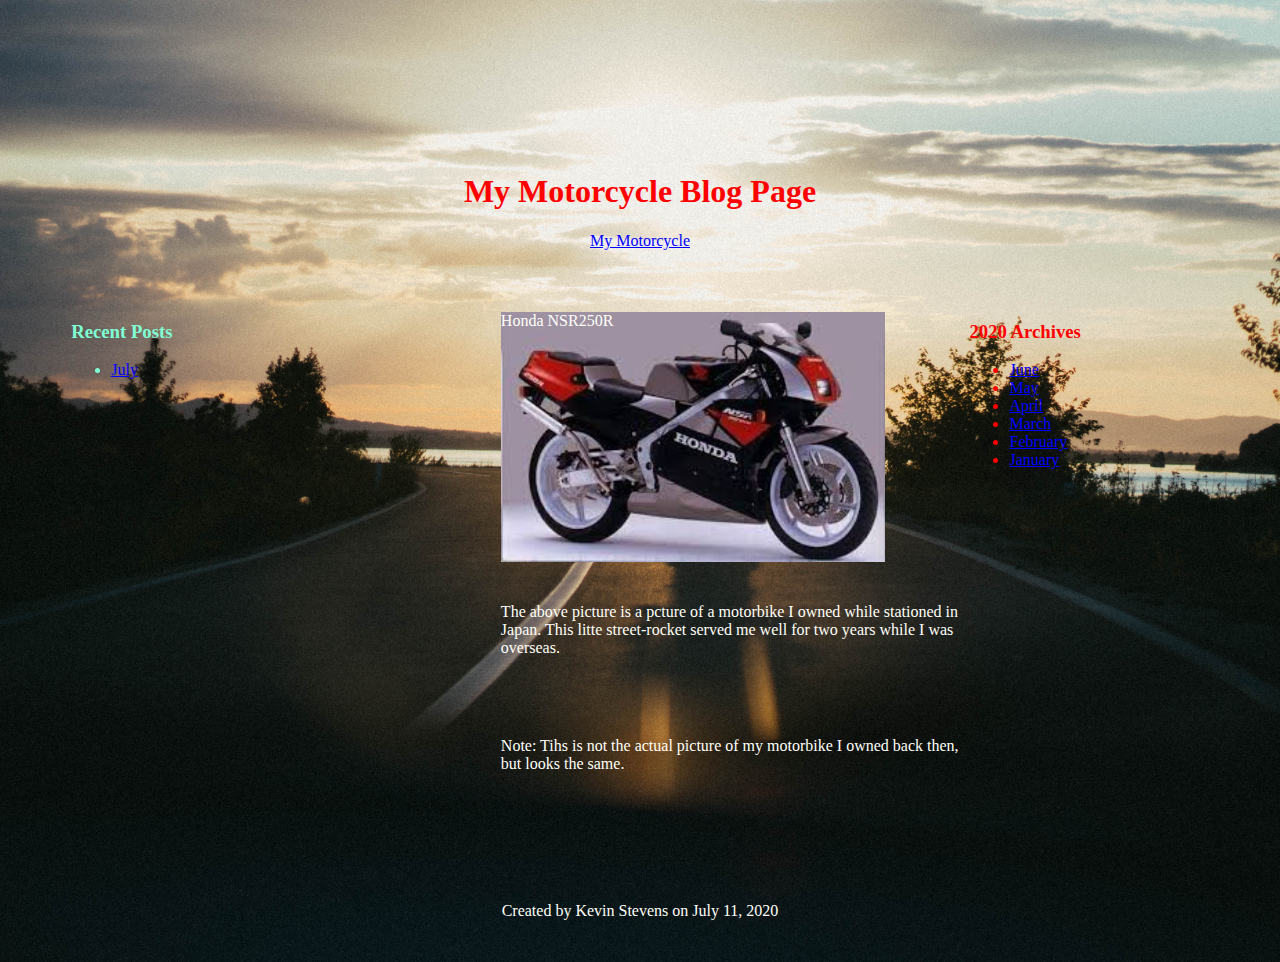
<file: index.html>
<!DOCTYPE html>
<html lang="en" dir="ltr">
  <head>
    <meta charset="utf-8">
    <title>KS Blog Page</title>
    <link rel="stylesheet" href="css/ks-blog.css">
  </head>
  <body>
    <div class="container">
      <div class="header box">
        <h1>My Motorcycle Blog Page</h1>
        <a class="my-motorcycle" href="mc.html">My Motorcycle</a>
      </div>
      <div class="lt-col box">
        <h3>Recent Posts</h3>
        <ul>
          <li><a href="july.html">July</a></li>
        </ul>
      </div>
      <div class="md-col box">
        <div id="NestedGrid">
          <div id="one" class="photoBox">Honda NSR250R</div>
          <div id="two" class="photoBox">
            <p>The above picture is a pcture of a motorbike I owned while stationed in Japan. This litte street-rocket served me well for two years while I was overseas.</p>
            <p>Note: Tihs is not the actual picture of my motorbike I owned back then, but looks the same.</p>
          </div>
        </div>
      </div>
      <div class="rt-col box">
        <h3>2020 Archives</h3>
        <ul>
          <li><a href="june.html">June</a></li>
          <li><a href="may.html">May</a></li>
          <li><a href="april.html">April</a></li>
          <li><a href="march.html">March</a></li>
          <li><a href="february.html">February</a></li>
          <li><a href="january.html">January</a></li>
        </ul>
      </div>
      <div class="footer box">Created by Kevin Stevens on July 11, 2020</div>
    </div>
  </body>
</html>
</file>
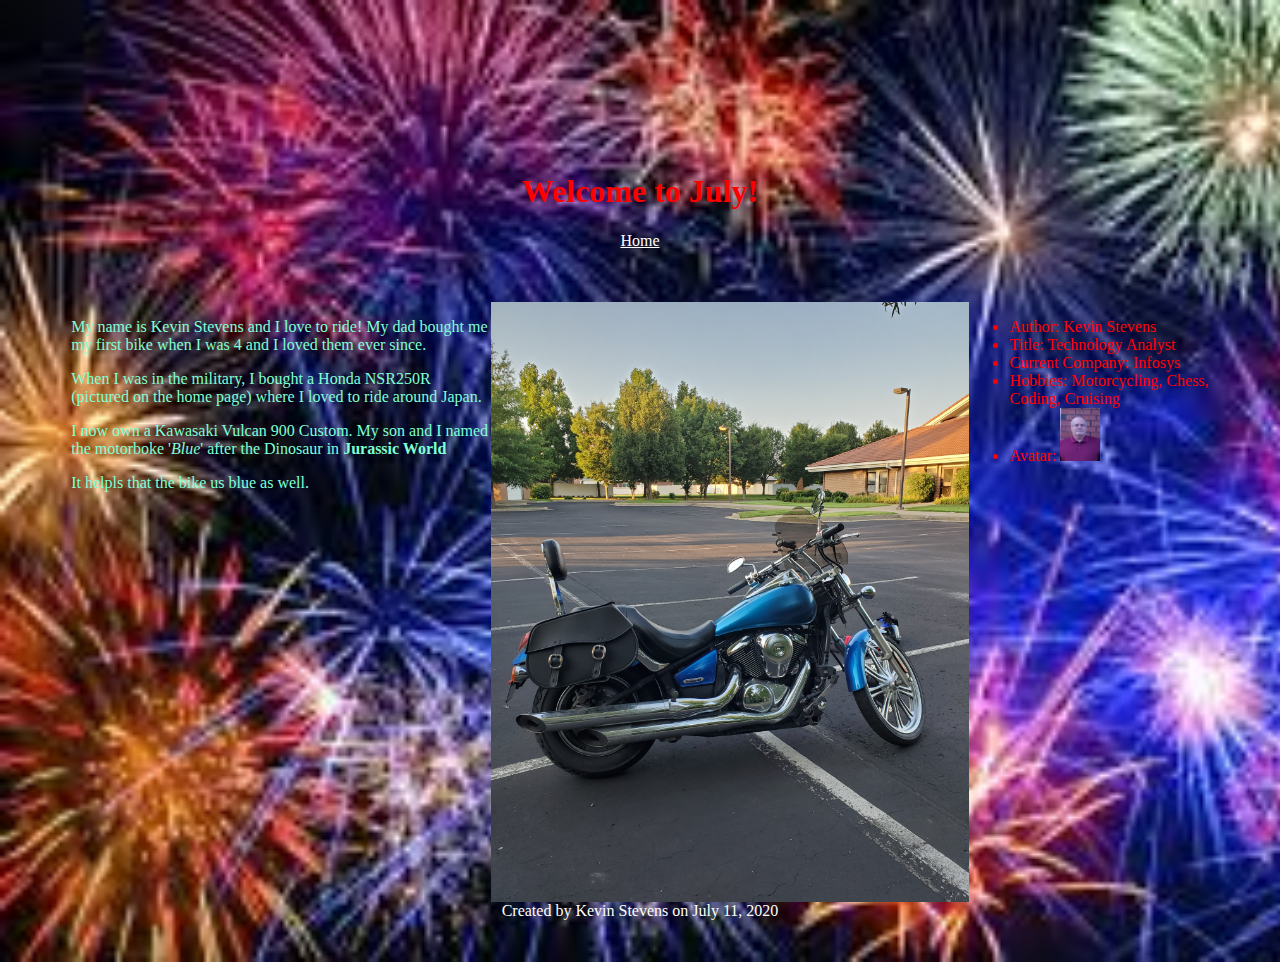
<file: july.html>
<!DOCTYPE html>
<html lang="en" dir="ltr">
  <head>
    <meta charset="utf-8">
    <title>July 2020</title>
    <link rel="stylesheet" href="css/july.css">
  </head>
  <body>
    <div class="container">
      <div class="header box">
        <h1>Welcome to July!</h1>
        <a href="index.html">Home</a>
      </div>
      <div class="md-col box">

      </div>
      <div class="lt-col box">
        <p>My name is Kevin Stevens and I love to ride! My dad bought me my first bike when I was 4 and I loved them ever since.</p>
        <p>When I was in the military, I bought a Honda NSR250R (pictured on the home page) where I loved to ride around Japan. </p>
        <p>I now own a Kawasaki Vulcan 900 Custom. My son and I named the motorboke '<i>Blue</i>' after the Dinosaur in <b>Jurassic World</b></p>
        <p>It helpls that the bike us blue as well.</p>
      </div>
      <div class="rt-col card box">
        <!-- <img class=avatar src="images/Kevin_Stevens.jpg" alt="Kevin's Picture" style="width:100%">
        <div class="container">
          <p>Kevin Stevens</p>
          <p>Technology Analyst</p>
          <p>Infosys</p>
          <p>Motorcycling, Chess, Coding, Cruising</p>
        </div> -->
        <ul>
          <li>Author: Kevin Stevens</li>
          <li>Title: Technology Analyst</li>
          <li>Current Company: Infosys</li>
          <li>Hobbies: Motorcycling, Chess, Coding, Cruising</li>
          <li>Avatar: <img class=avatar src="images/Kevin_Stevens.jpg" alt="Kevin's Picture"></li>
        </ul>
      </div>
      <div class="footer box">
        Created by Kevin Stevens on July 11, 2020
      </div>
    </div>
  </body>
</html>
</file>
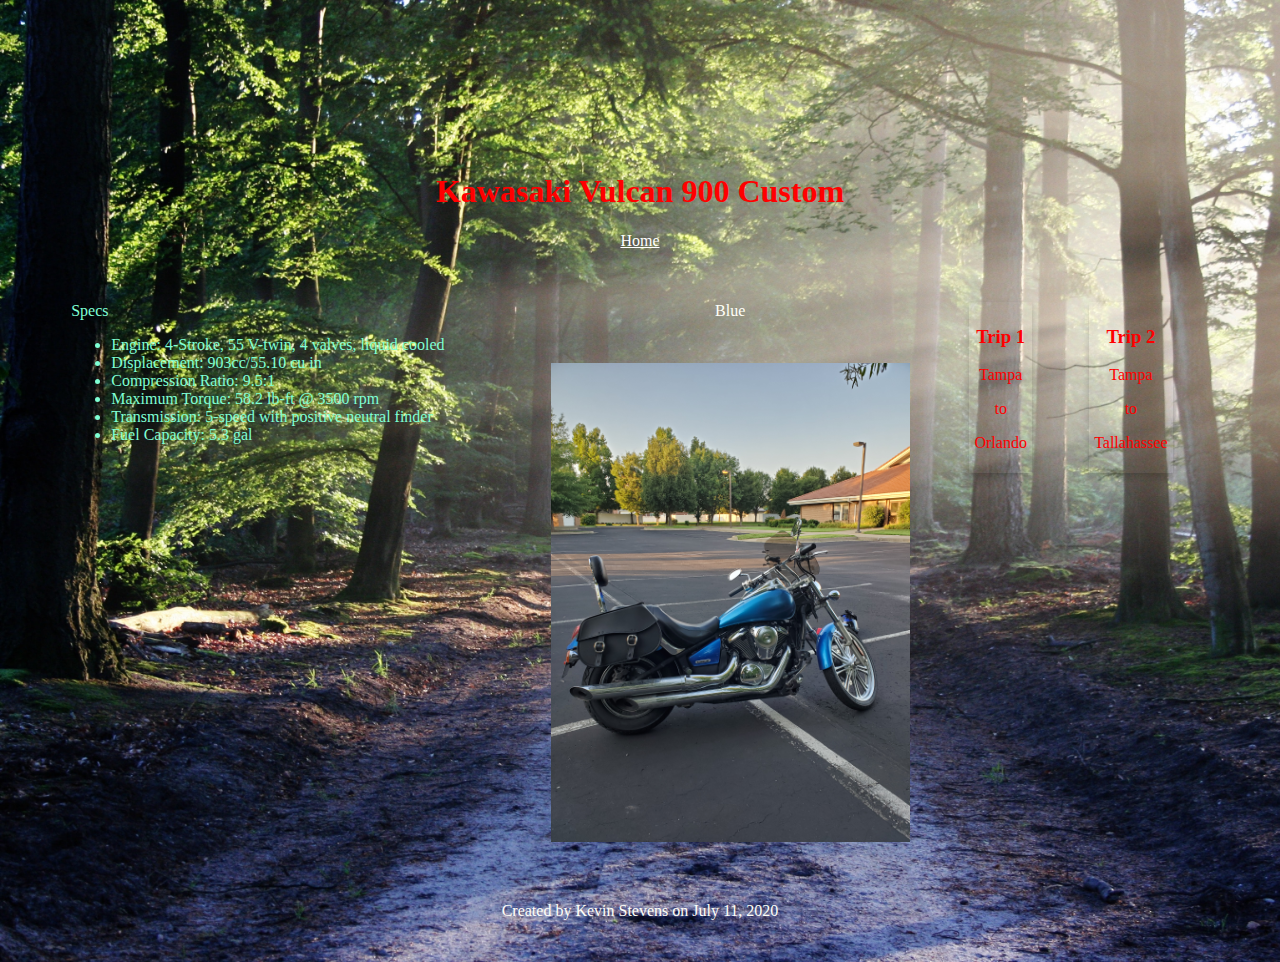
<file: mc.html>
<!DOCTYPE html>
<html lang="en" dir="ltr">
  <head>
    <meta charset="utf-8">
    <title>Motorcycle</title>
    <link rel="stylesheet" href="css/mc.css">
  </head>
  <body>
<div class="container">
  <div class="header box"><h1>Kawasaki Vulcan 900 Custom</h1><a href="index.html">Home</a></div>
  <div class="lt-col box">Specs
    <ul>
      <li>Engine: 4-Stroke, 55 V-twin, 4 valves, liquid cooled</li>
      <li>Displacement: 903cc/55.10 cu in</li>
      <li>Compression Ratio: 9.5:1</li>
      <li>Maximum Torque: 58.2 lb-ft @ 3500 rpm</li>
      <li>Transmission: 5-speed with positive neutral finder</li>
      <li>Fuel Capacity: 5.3 gal</li>
    </ul>
  </div>
  <div class="md-col box">Blue</div>
  <div class="rt-col box row">
      <div class="column">
        <div class="card">
          <h3>Trip 1</h3>
          <p>Tampa</p>
          <p>to</p>
          <p>Orlando</p>
        </div>
      </div>

      <div class="column">
        <div class="card">
          <h3>Trip 2</h3>
          <p>Tampa</p>
          <p>to</p>
          <p>Tallahassee</p>
        </div>
      </div>
    </div>
  <div class="footer">Created by Kevin Stevens on July 11, 2020</div>
</div>
  </body>
</html>
</file>
<file: css/ks-blog.css>
@import "../css/styles.css";

body {
  color: #fffff8;
  background-image: url("../images/person-riding-motorcycle.jpg");
  background-size: cover;
  background-blend-mode: lighten;
}

a {
  color: blue;
}

.md-col {
  grid-area: md;
  padding: 10px;
  }

  #NestedGrid{
    display: grid;
    grid-template-columns: 400px;
    grid-template-rows: 250px 250px;
    grid-template-areas:
    "pic pic pic pic"
    "cm cm cm cm";
    grid-gap: 25px;
  }

  #one{
    background-image: url("../images/Honda-NSR250R.jpg");
    background-size: contain;
    background-repeat: no-repeat;
    grid-area: pic;
    background-position: left;
  }

  #two{
    display: grid;
    grid-area: cm;
  }
</file>
<file: css/july.css>
@import "../css/styles.css";

body {
  color: #fffff8;
  background-image: url("../images/July.jpg");
  background-size: cover;
  background-repeat: no-repeat;
}

.avatar {
  width: 20%;
}

.md-col {
  background-image: url('../images/Blue.jpg');
  background-size: 100%;
  background-repeat: no-repeat;
  grid-area: md;
  background-position: center;
}
</file>
<file: css/mc.css>
@import "../css/styles.css";

body {
  color: #fffff8;
  background-image: url("../images/light-road.jpg");
  background-size: cover;
  background-repeat: no-repeat;
}

.md-col {
  background-image: url('../images/Blue.jpg');
  background-size: 75%;
  background-repeat: no-repeat;
  grid-area: md;
  background-position: center;
  text-align: center;
}

.column {
  display: flex;
  float: left;
  width: 50%;
}

.card {
  display: block;
  box-shadow: 0 4px 8px 0 rgba(0, 0, 0, 0.2);
  padding: 5px;
  text-align: center;
  color: red;
}

@media screen and (max-width: 600px) {
  .column {
    width: 100%;
    display: block;
    margin-bottom: 40px;
  }
}
</file>
